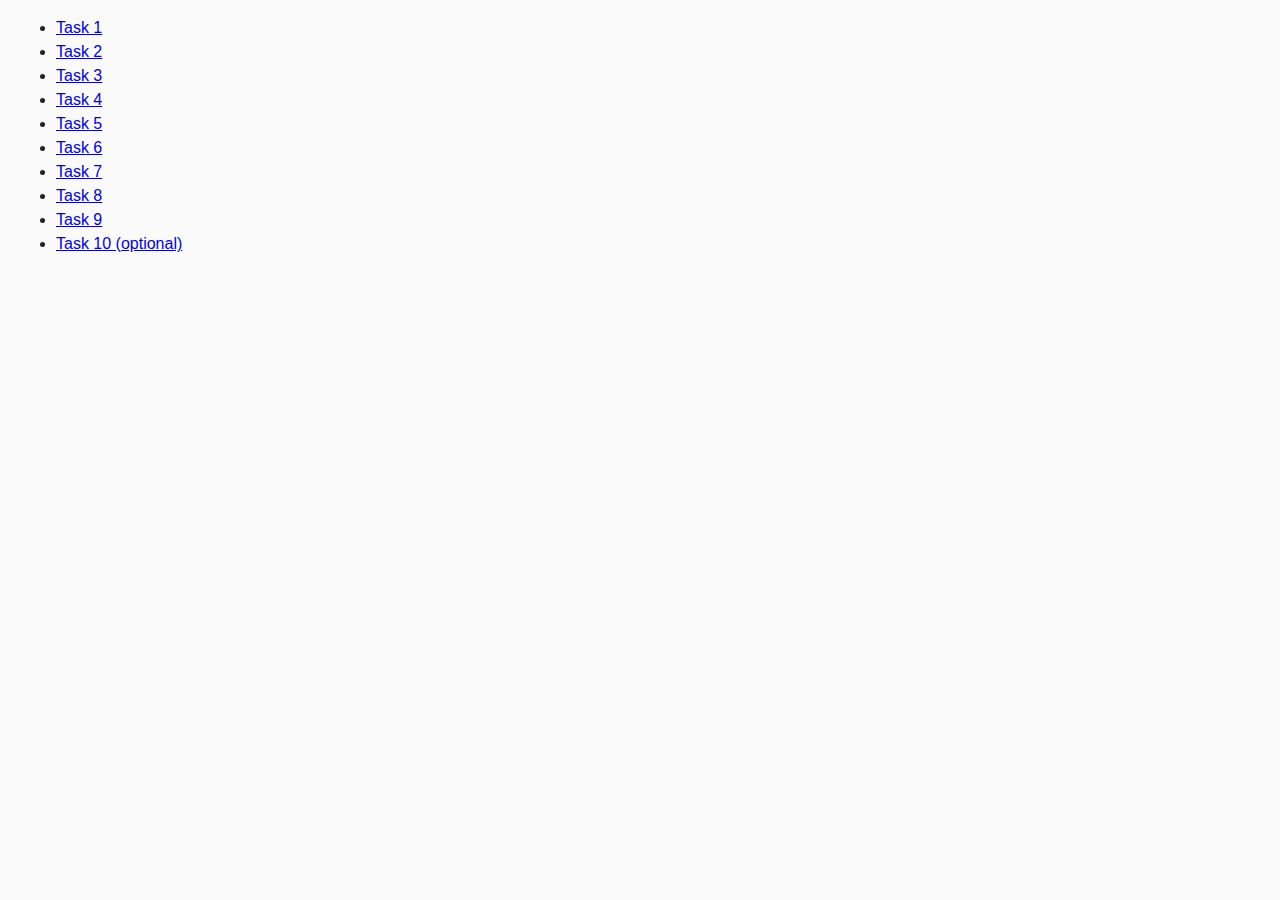
<file: index.html>
<!DOCTYPE html>
<html lang="ru">
  <head>
    <meta charset="UTF-8" />
    <meta http-equiv="X-UA-Compatible" content="IE=edge" />
    <meta name="viewport" content="width=device-width, initial-scale=1.0" />
    <title>Homework 6</title>
    <link rel="stylesheet" href="css/common.css" />
  </head>
  <body>
    <ul>
      <li><a href="task-01.html">Task 1</a></li>
      <li><a href="task-02.html">Task 2</a></li>
      <li><a href="task-03.html">Task 3</a></li>
      <li><a href="task-04.html">Task 4</a></li>
      <li><a href="task-05.html">Task 5</a></li>
      <li><a href="task-06.html">Task 6</a></li>
      <li><a href="task-07.html">Task 7</a></li>
      <li><a href="task-08.html">Task 8</a></li>
      <li><a href="task-09.html">Task 9</a></li>
      <li><a href="task-10.html">Task 10 (optional)</a></li>
    </ul>
  </body>
</html>
</file>
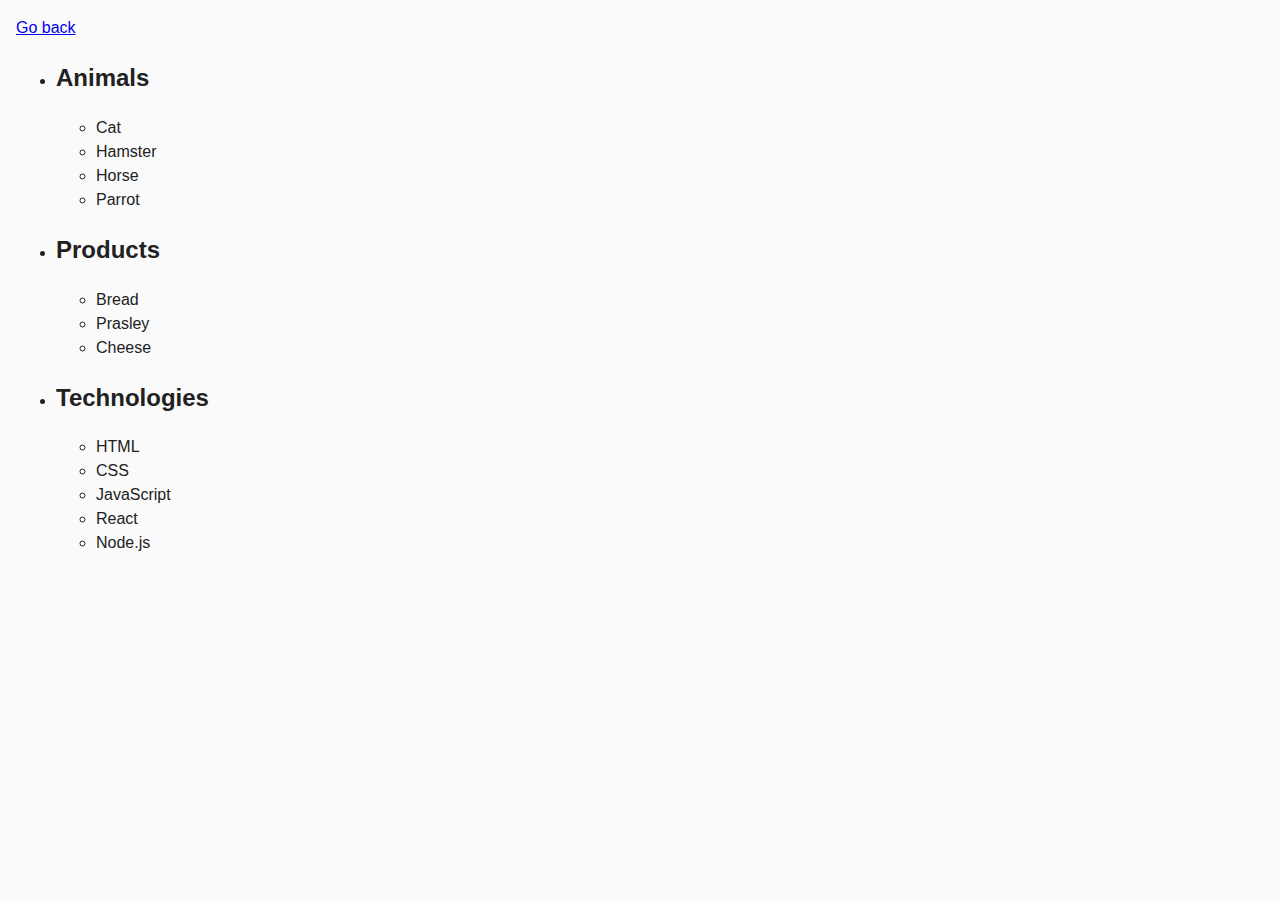
<file: task-01.html>
<!DOCTYPE html>
<html lang="ru">
  <head>
    <meta charset="UTF-8" />
    <meta http-equiv="X-UA-Compatible" content="IE=edge" />
    <meta name="viewport" content="width=device-width, initial-scale=1.0" />
    <title>Task 1</title>
    <link rel="stylesheet" href="css/common.css" />
  </head>
  <body>
    <p><a href="index.html">Go back</a></p>

    <ul id="categories">
      <li class="item">
        <h2>Animals</h2>

        <ul>
          <li>Cat</li>
          <li>Hamster</li>
          <li>Horse</li>
          <li>Parrot</li>
        </ul>
      </li>
      <li class="item">
        <h2>Products</h2>

        <ul>
          <li>Bread</li>
          <li>Prasley</li>
          <li>Cheese</li>
        </ul>
      </li>
      <li class="item">
        <h2>Technologies</h2>

        <ul>
          <li>HTML</li>
          <li>CSS</li>
          <li>JavaScript</li>
          <li>React</li>
          <li>Node.js</li>
        </ul>
      </li>
    </ul>

    <script src="js/task-01.js" type="module"></script>
  </body>
</html>
</file>
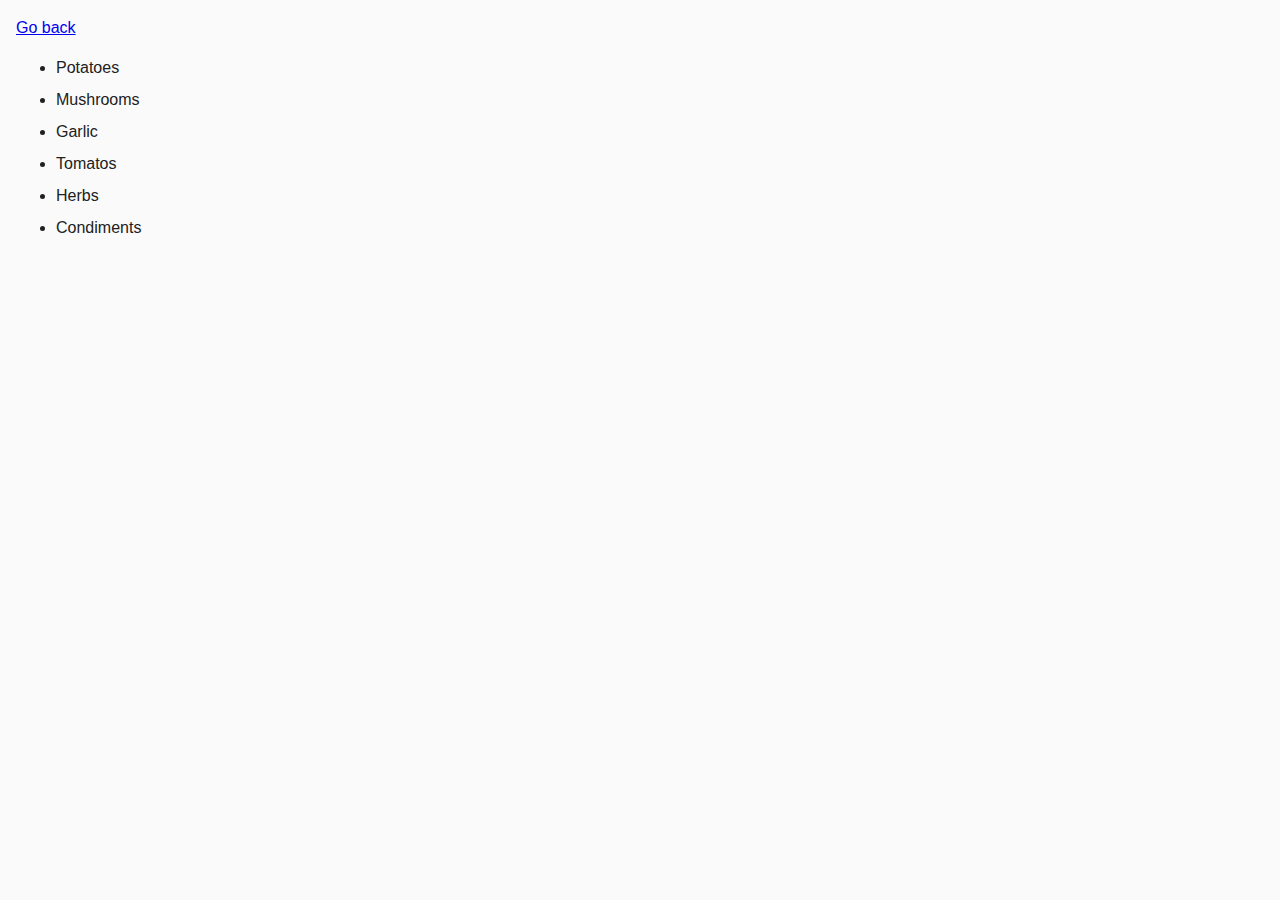
<file: task-02.html>
<!DOCTYPE html>
<html lang="ru">
  <head>
    <meta charset="UTF-8" />
    <meta http-equiv="X-UA-Compatible" content="IE=edge" />
    <meta name="viewport" content="width=device-width, initial-scale=1.0" />
    <title>Task 2</title>
    <link rel="stylesheet" href="css/common.css" />
    <style>
      .item {
        font-weight: 500;
      }

      .item:not(:last-child) {
        margin-bottom: 8px;
      }
    </style>
  </head>
  <body>
    <p><a href="index.html">Go back</a></p>

    <ul id="ingredients"></ul>

    <script src="js/task-02.js" type="module"></script>
  </body>
</html>
</file>
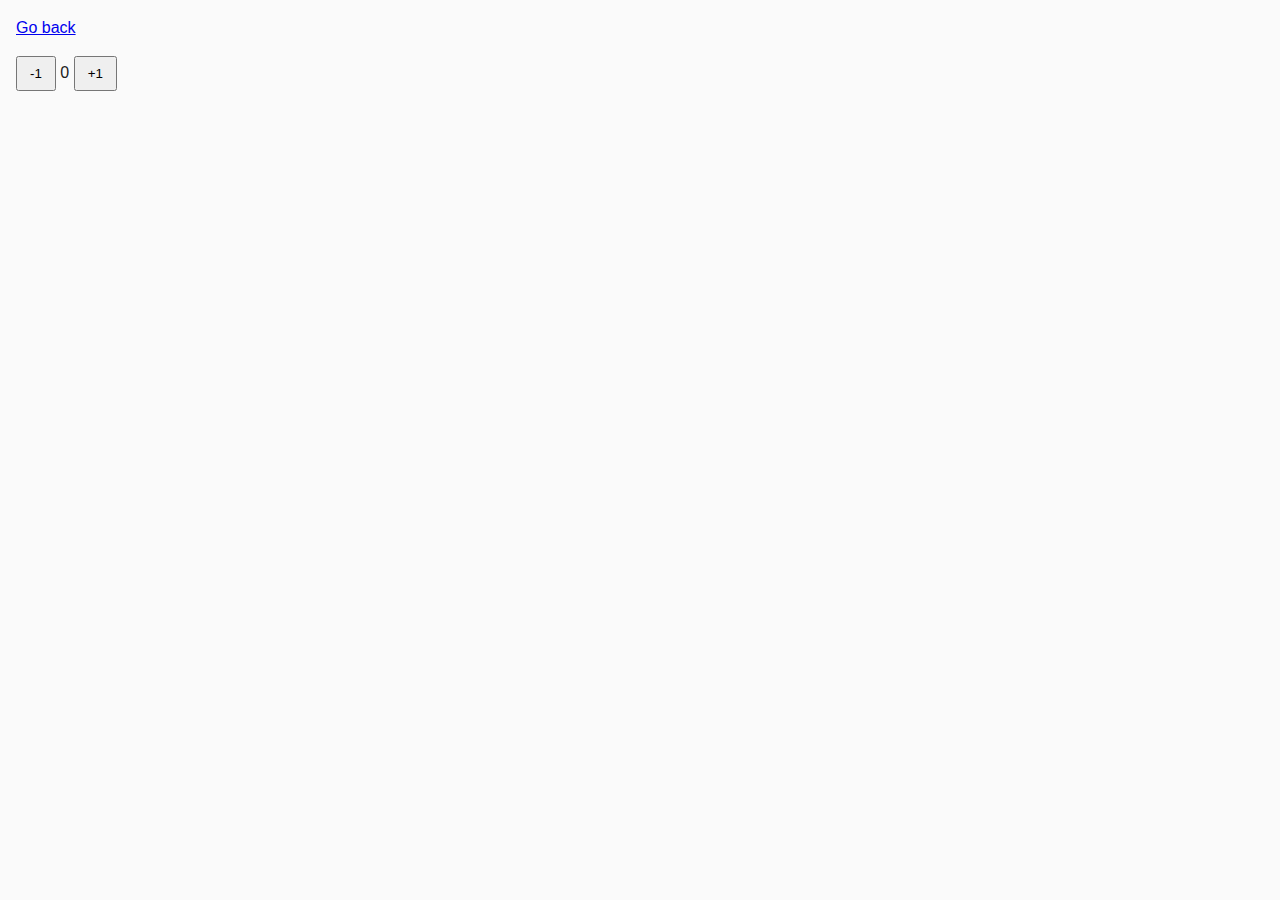
<file: task-04.html>
<!DOCTYPE html>
<html lang="ru">
  <head>
    <meta charset="UTF-8" />
    <meta http-equiv="X-UA-Compatible" content="IE=edge" />
    <meta name="viewport" content="width=device-width, initial-scale=1.0" />
    <title>Task 4</title>
    <link rel="stylesheet" href="css/common.css" />
  </head>
  <body>
    <p><a href="index.html">Go back</a></p>

    <div id="counter">
      <button type="button" 
      data-action="decrement">-1</button>
      <span id="value">0</span>
      <button type="button" 
       data-action="increment">+1</button>
    </div>

    <script src="js/task-04.js" type="module"></script>
  </body>
</html>
</file>
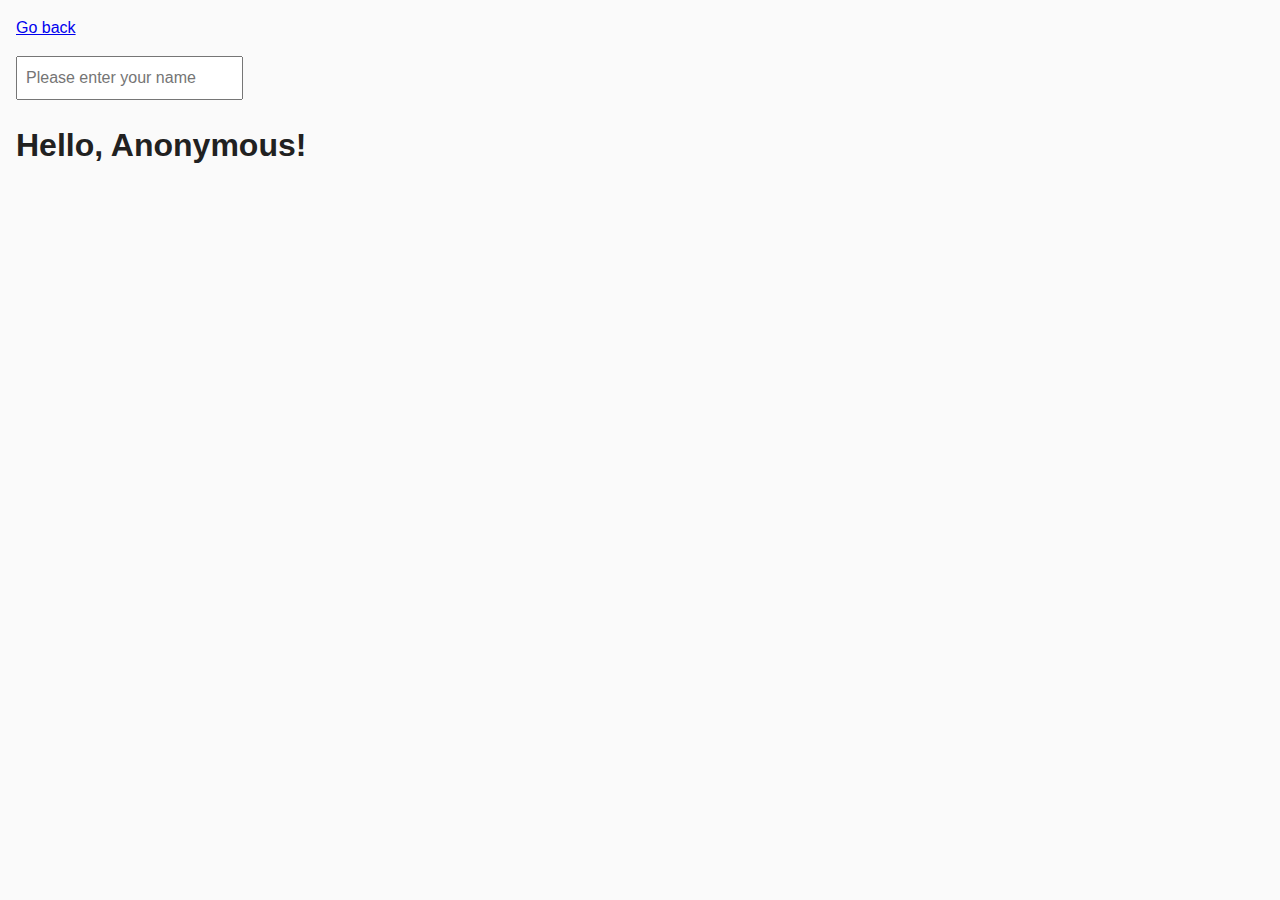
<file: task-05.html>
<!DOCTYPE html>
<html lang="ru">
  <head>
    <meta charset="UTF-8" />
    <meta http-equiv="X-UA-Compatible" content="IE=edge" />
    <meta name="viewport" content="width=device-width, initial-scale=1.0" />
    <title>Task 5</title>
    <link rel="stylesheet" href="css/common.css" />
  </head>
  <body>
    <p><a href="index.html">Go back</a></p>

    <input type="text" id="name-input"
     placeholder="Please enter your name" />
    <h1>Hello, <span id="name-output">Anonymous</span>!</h1>

    <script src="js/task-05.js" type="module"></script>
  </body>
</html>
</file>
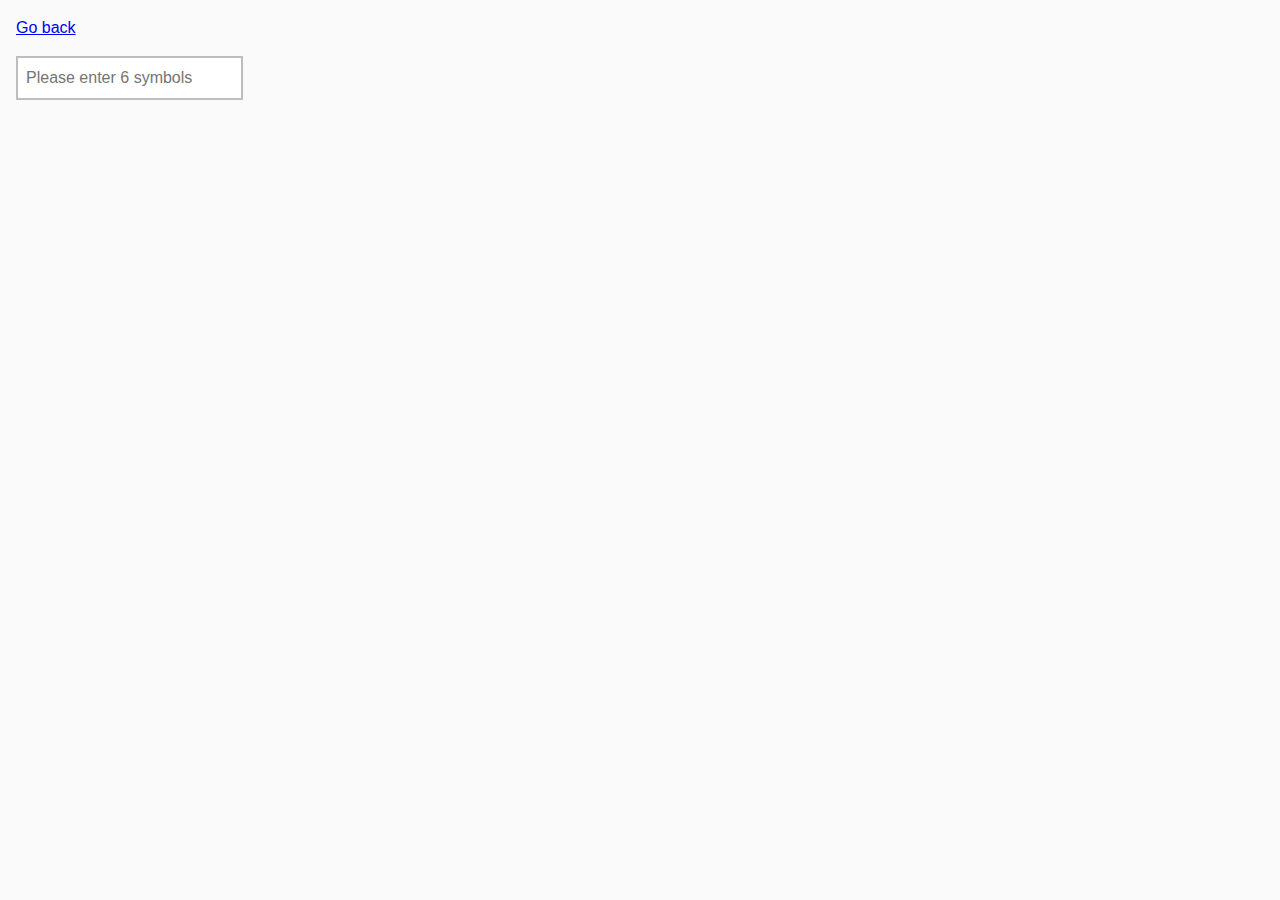
<file: task-06.html>
<!DOCTYPE html>
<html lang="ru">
  <head>
    <meta charset="UTF-8" />
    <meta http-equiv="X-UA-Compatible" content="IE=edge" />
    <meta name="viewport" content="width=device-width, initial-scale=1.0" />
    <title>Task 6</title>
    <link rel="stylesheet" href="css/common.css" />
    <style>
      #validation-input {
        border: 2px solid #bdbdbd;
      }

      #validation-input.valid {
        border-color: #4caf50;
      }

      #validation-input.invalid {
        border-color: #f44336;
      }
    </style>
  </head>
  <body>
    <p><a href="index.html">Go back</a></p>

    <input
      type="text"
      id="validation-input"
      data-length="6"
      placeholder="Please enter 6 symbols"
    />

    <script src="js/task-06.js" type="module"></script>
  </body>
</html>
</file>
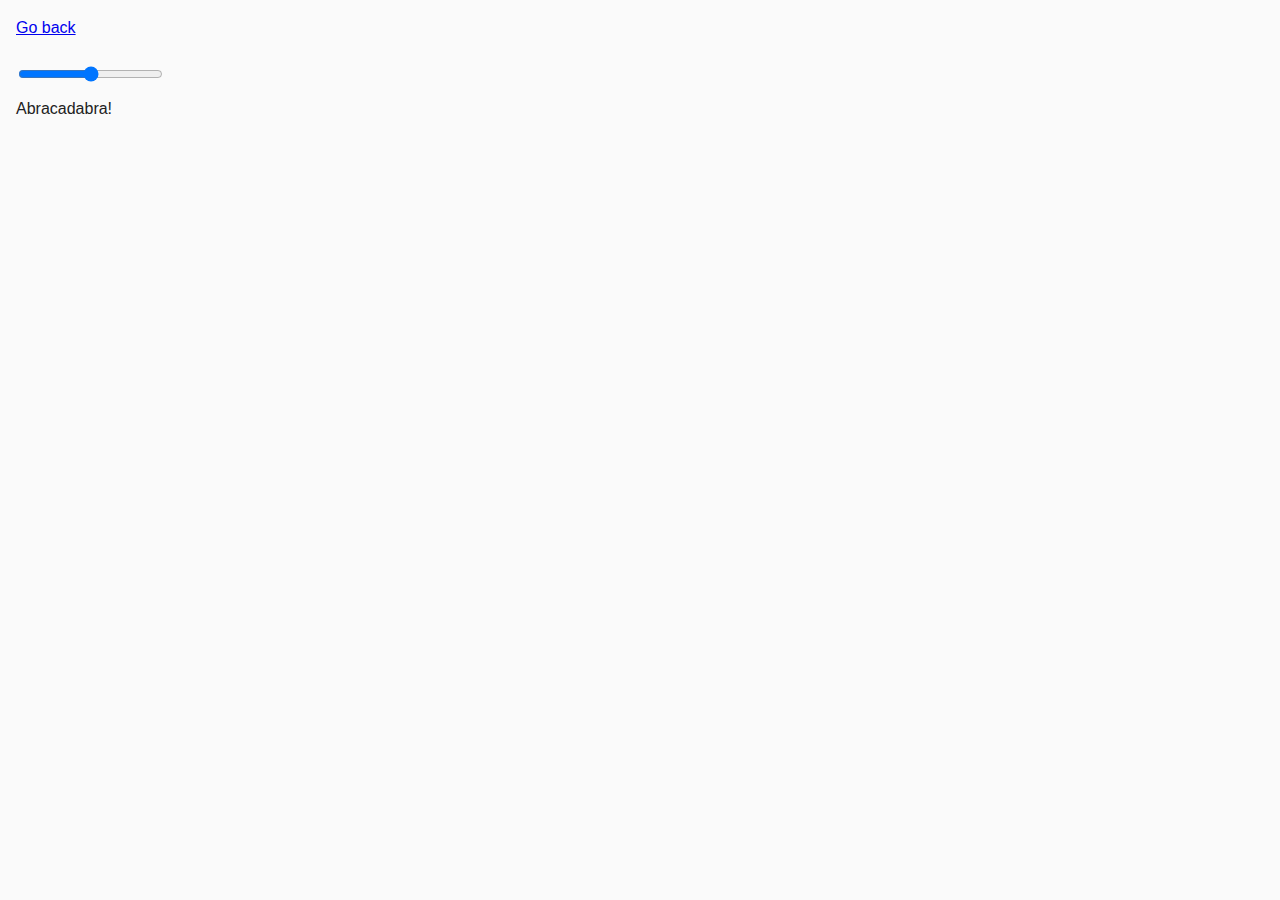
<file: task-07.html>
<!DOCTYPE html>
<html lang="ru">
  <head>
    <meta charset="UTF-8" />
    <meta http-equiv="X-UA-Compatible" content="IE=edge" />
    <meta name="viewport" content="width=device-width, initial-scale=1.0" />
    <title>Task 7</title>
    <link rel="stylesheet" href="css/common.css" />
  </head>
  <body>
    <p><a href="index.html">Go back</a></p>

    <input id="font-size-control" 
    type="range" min="16" max="96" />
    <br />
    <span id="text">Abracadabra!</span>

    <script src="js/task-07.js" type="module"></script>
  </body>
</html>
</file>
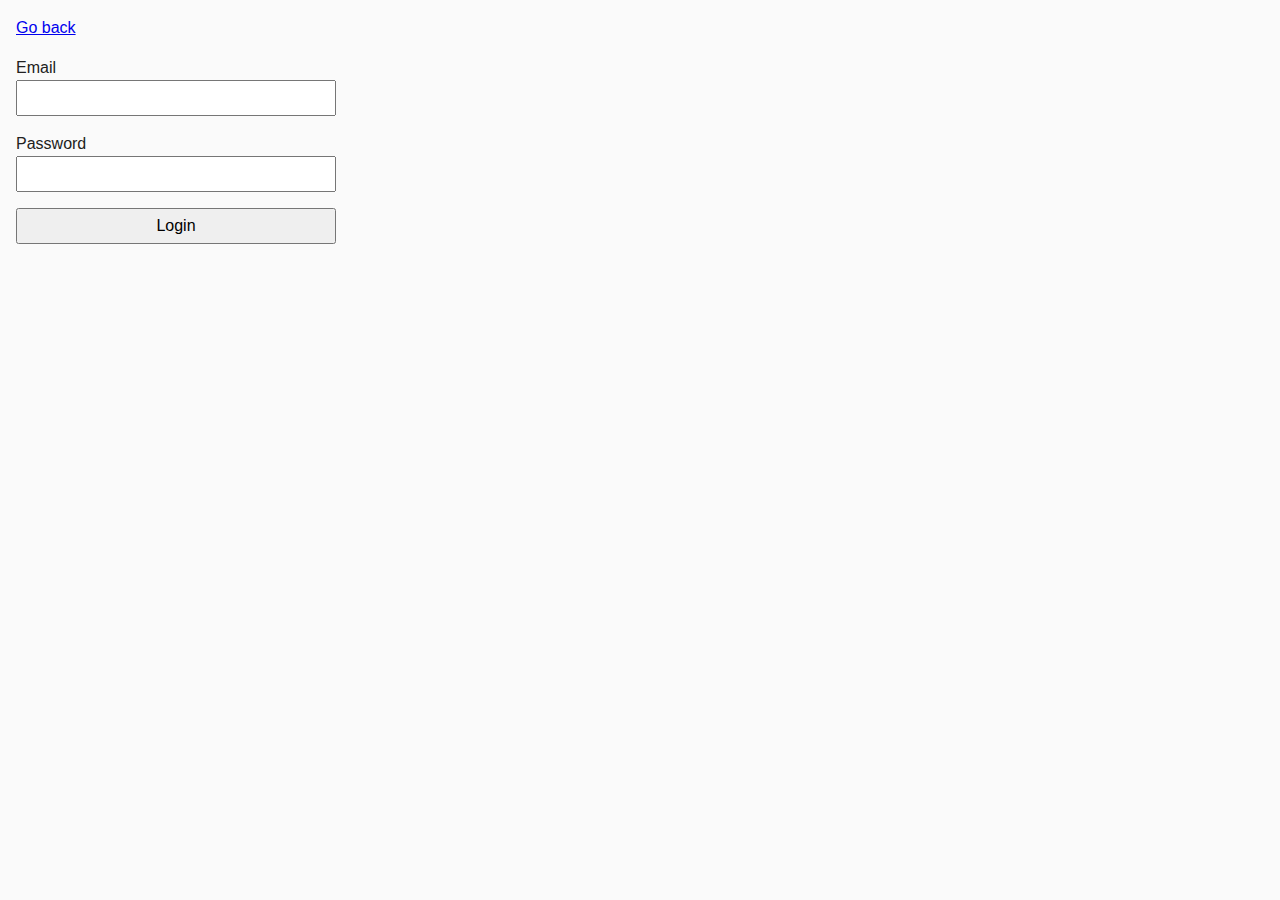
<file: task-08.html>
<!DOCTYPE html>
<html lang="ru">
  <head>
    <meta charset="UTF-8" />
    <meta http-equiv="X-UA-Compatible" content="IE=edge" />
    <meta name="viewport" content="width=device-width, initial-scale=1.0" />
    <title>Task 8</title>
    <link rel="stylesheet" href="css/common.css" />
    <style>
      .login-form {
        max-width: 320px;
        display: flex;
        flex-direction: column;
      }

      .login-form label {
        margin-bottom: 16px;
      }

      .login-form input,
      .login-form button {
        width: 100%;
        padding: 4px;
        font: inherit;
      }
    </style>
  </head>
  <body>
    <p><a href="index.html">Go back</a></p>

    <form class="login-form">
      <label>
        Email
        <input type="email" name="email" />
      </label>
      <label>
        Password
        <input type="password" name="password" />
      </label>
      <button type="submit">Login</button>
    </form>

    <script src="js/task-08.js" type="module"></script>
  </body>
</html>
</file>
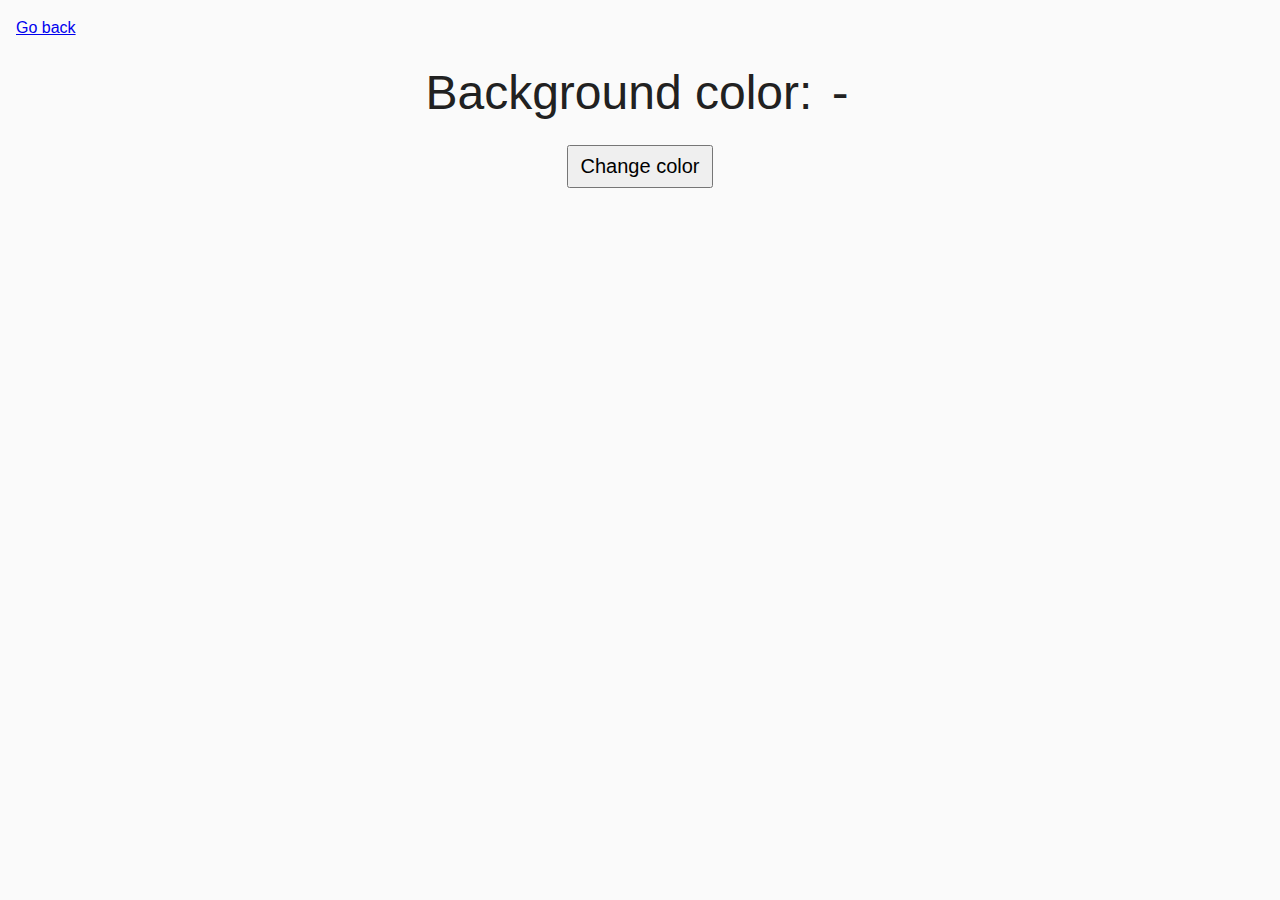
<file: task-09.html>
<!DOCTYPE html>
<html lang="ru">
  <head>
    <meta charset="UTF-8" />
    <meta http-equiv="X-UA-Compatible" content="IE=edge" />
    <meta name="viewport" content="width=device-width, initial-scale=1.0" />
    <title>Task 9</title>
    <link rel="stylesheet" href="css/common.css" />
    <style>
      .widget {
        text-align: center;
      }

      .widget p {
        margin-top: 0;
        margin-bottom: 16px;
        font-size: 48px;
      }

      .widget span {
        font-family: monospace;
      }

      .widget button {
        padding: 8px 12px;
        font-size: 20px;
        cursor: pointer;
      }
    </style>
  </head>
  <body>
    <p><a href="index.html">Go back</a></p>

    <div class="widget">
      <p>Background color: 
        <span class="color">-</span></p>
      <button type="button" class="change-color"
      >Change color</button>
    </div>

    <script src="js/task-09.js" 
    type="module"></script>
  </body>
</html>
</file>
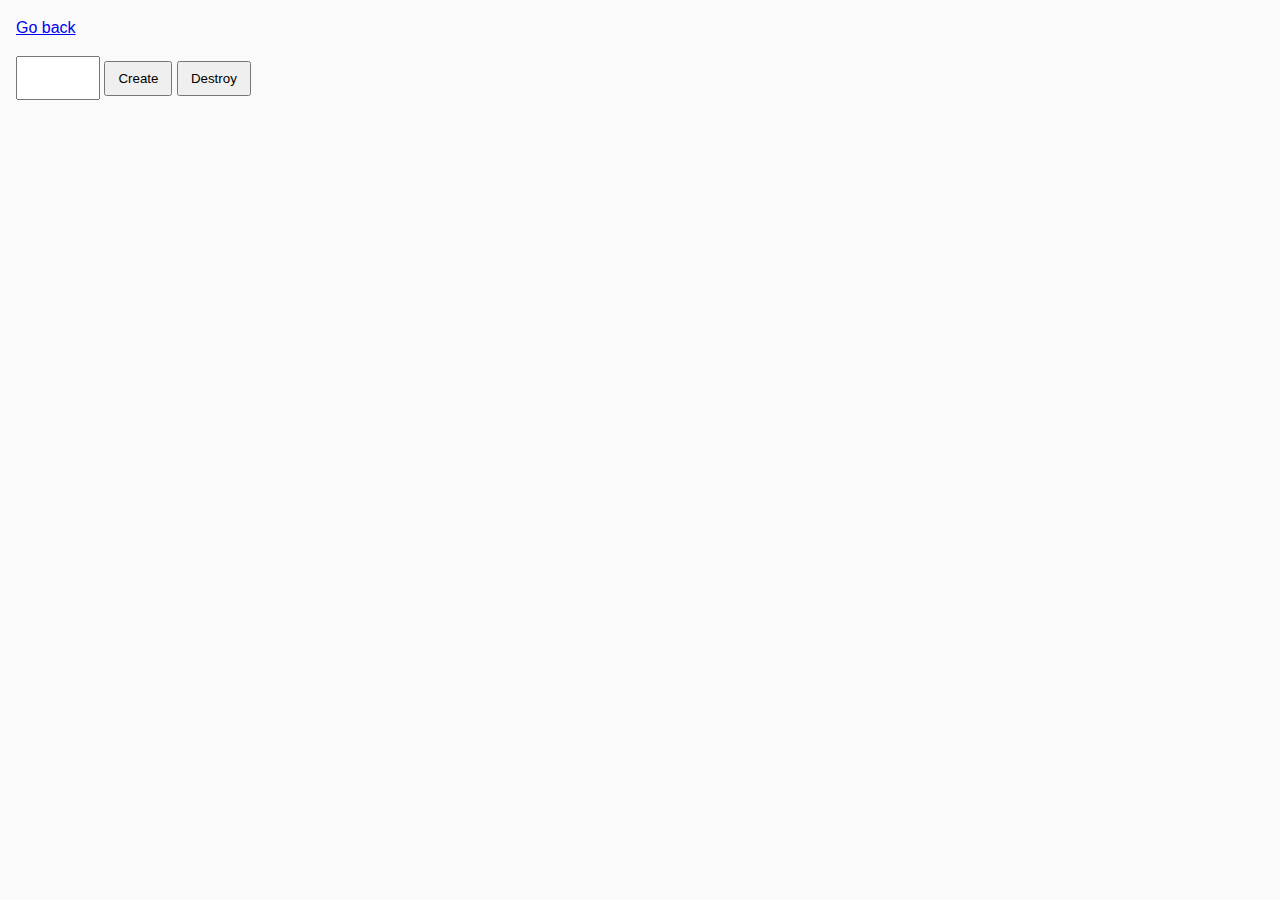
<file: task-10.html>
<!DOCTYPE html>
<html lang="ru">
  <head>
    <meta charset="UTF-8" />
    <meta http-equiv="X-UA-Compatible" content="IE=edge" />
    <meta name="viewport" content="width=device-width, initial-scale=1.0" />
    <title>Task 10 (optional)</title>
    <link rel="stylesheet" href="css/common.css" />
  </head>
  <body>
    <p><a href="index.html">Go back</a></p>

    <div id="controls">
      <input type="number" min="1" 
      max="100" step="1" />
      <button type="button" 
      data-create>Create</button>
      <button type="button" 
      data-destroy>Destroy</button>
    </div>

    <div id="boxes">    
    
    </div>

    <script src="js/task-10.js" type="module"></script>
  </body>
</html>
</file>
<file: css/common.css>
* {
  box-sizing: border-box;
}

body {
  margin: 16px;
  font-family: -apple-system, BlinkMacSystemFont, 'Segoe UI', Roboto, Oxygen,
    Ubuntu, Cantarell, 'Open Sans', 'Helvetica Neue', sans-serif;
  -webkit-font-smoothing: antialiased;
  -moz-osx-font-smoothing: grayscale;
  background-color: #fafafa;
  color: #212121;
  line-height: 1.5;
}

input {
  padding: 8px;
  font: inherit;
}

button {
  padding: 8px 12px;
  cursor: pointer;
}

.gallery {
  display: flex;
    /* flex-wrap: wrap; */
    gap: 10px;
  list-style-type: none;
  
}

li>img {
  display: block;
  height: 100%;
  width: 100%;  
  }
</file>
